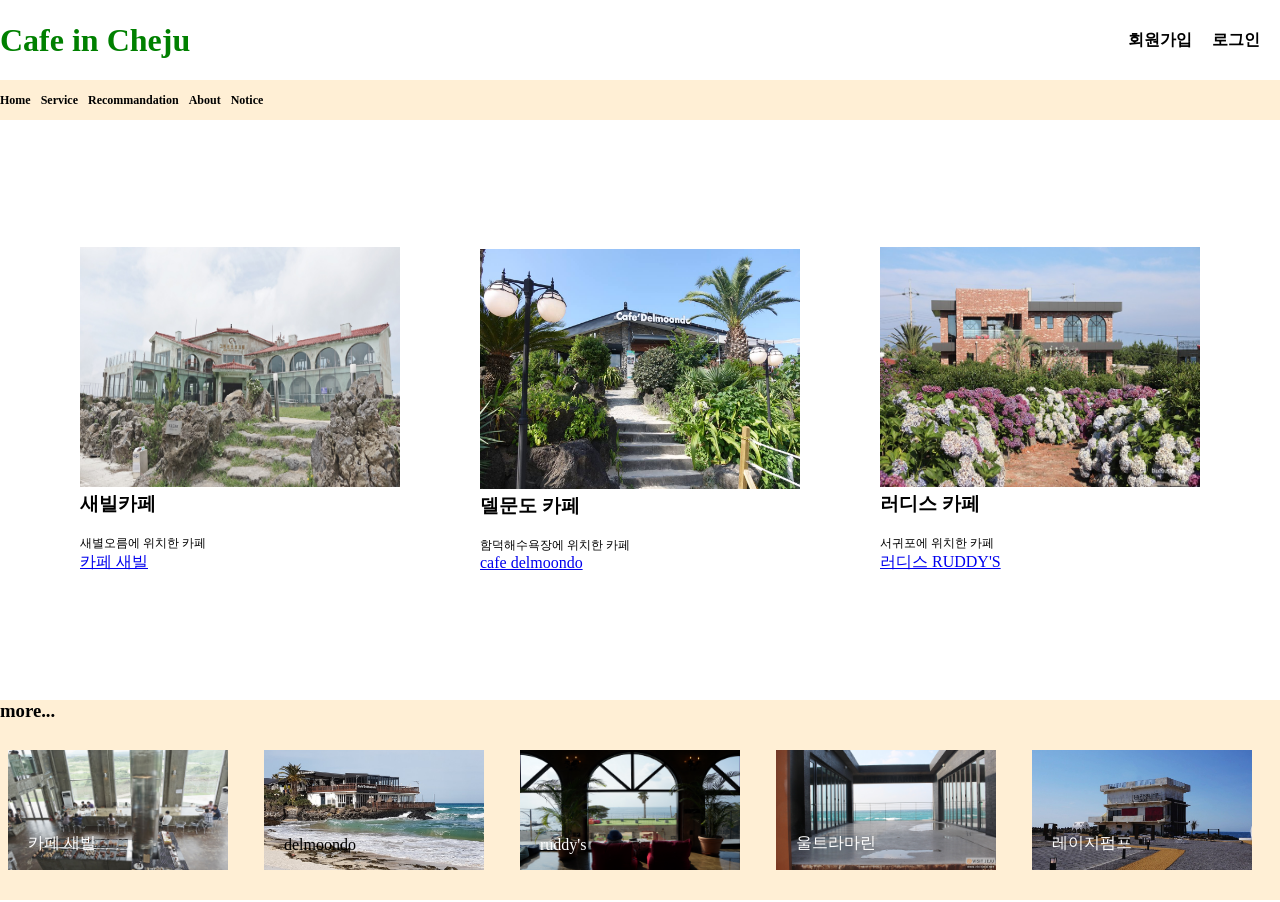
<file: index.html>
<!DOCTYPE html>
<html lang="en">
    <head>
        <meta charset="UTF-8" />
        <meta name="viewport" content="width=device-width, initial-scale=1.0" />
        <title>travel</title>
        <link rel="stylesheet" href="./travel.css" />
    </head>
    <body>
        <header>
            <div id="title">
                <h1>Cafe in Cheju</h1>
                <ul>
                    <li class="member">회원가입</li>
                    <li class="login">로그인</li>
                </ul>
            </div>
            <nav class="header-nav">
                <ul>
                    <li>Home</li>
                    <li>Service</li>
                    <li>Recommandation</li>
                    <li>About</li>
                    <li>Notice</li>
                </ul>
            </nav>
            <!-- <div id="banner"></div> -->
        </header>
        <main id="main-container">
            <div id="new-star">
                <img src="./새빌.jpg" alt="" />
                <h3>새빌카페</h3>
                <br />
                <p>새별오름에 위치한 카페</p>
                <a href="https://www.instagram.com/saebilcafe/">카페 새빌</a>
            </div>
            <div id="seaside">
                <img src="./델문도.jpg" alt="" />
                <h3>델문도 카페</h3>
                <br />
                <p>함덕해수욕장에 위치한 카페</p>
                <a href="https://delmoondo.com/">cafe delmoondo</a>
            </div>
            <div id="withdogs">
                <img src="./러디스.jpg" alt="" />
                <h3>러디스 카페</h3>
                <br />
                <p>서귀포에 위치한 카페</p>
                <a href="https://www.instagram.com/ruddys_official/"
                    >러디스 RUDDY'S</a
                >
            </div>
        </main>
        <footer>
            <h3>more...</h3>
            <div id="footer-more">
                <div class="new-star">
                    <img src="./새빌2.jpg" alt="" /><span>카페 새빌</span>
                </div>
                <div class="seaside">
                    <img src="./델문도2.jpg" alt="" /><span>delmoondo</span>
                </div>
                <div class="withdogs">
                    <img src="./러디스2.jpg" alt="" /><span>ruddy's</span>
                </div>
                <div class="ultra">
                    <img src="./울트라.jpg" alt="" /><span>울트라마린</span>
                </div>
                <div class="lazy">
                    <img src="./레이지 펌프.jpg" alt="" /><span
                        >레이지펌프</span
                    >
                </div>
            </div>
        </footer>
    </body>
</html>
</file>
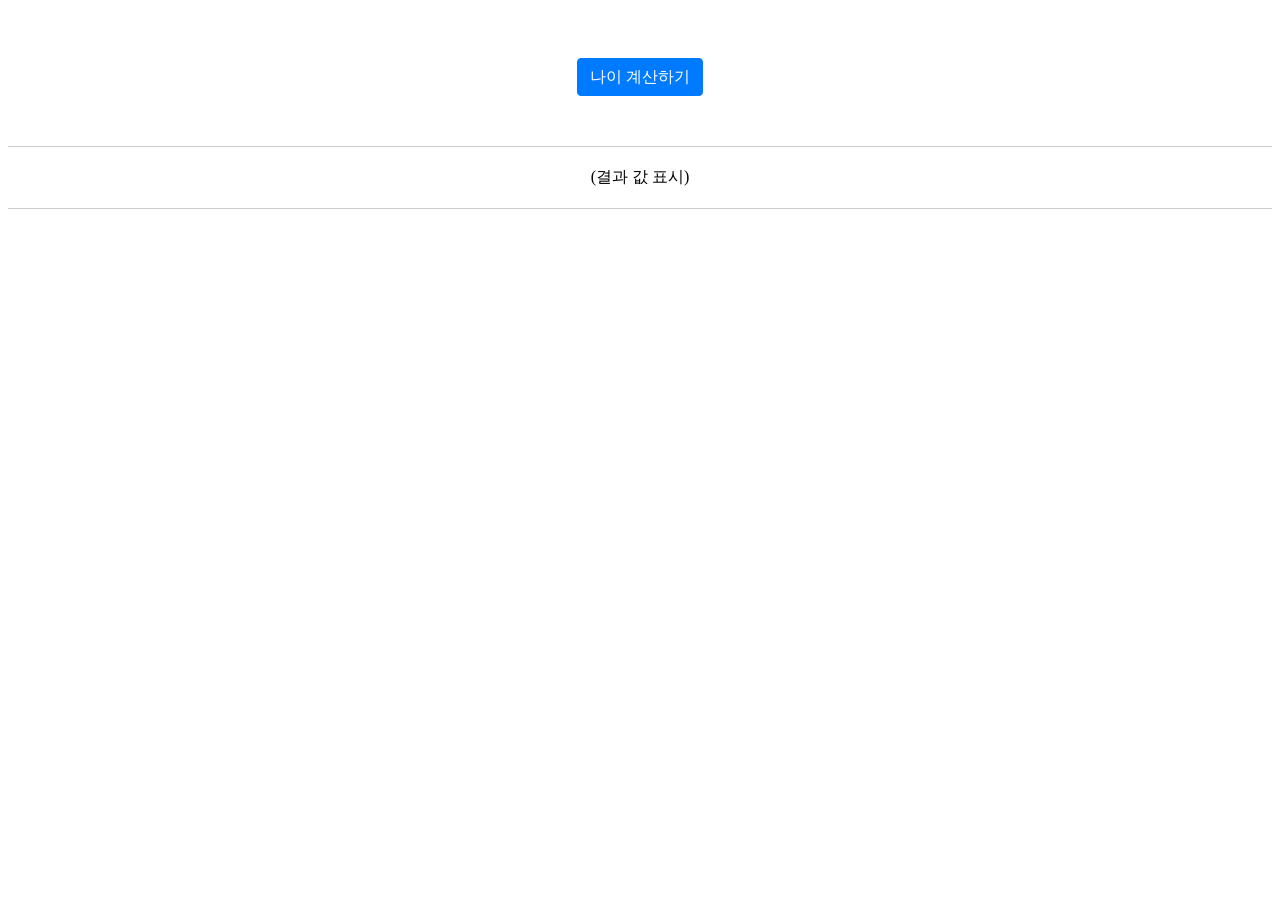
<file: age-result.html>
<!DOCTYPE html>
<html lang="ko">
<head>
	<meta charset="UTF-8">
	<meta name="viewport" content="width=device-width, initial-scale=1.0">
	<meta http-equiv="X-UA-Compatible" content="ie=edge">
	<title>나이 계산하기</title>
	<link rel="stylesheet" href="css/age.css">
</head>
<body>	
	<button class="btn" onclick="calc()">나이 계산하기</button>
	<div id="result" class="show">(결과 값 표시)</div>
	<script>
		function calc() {
			var currentYear = 2021;
			var birthYear = prompt("태어난 연도를 입력하세요.","YYYY");;
			var age;
			age = currentYear - birthYear + 1;
			document.querySelector("#result").innerHTML = "당신의 나이는 " + age + "세입니다.";
		}
	</script>
</body>
</html>
</file>
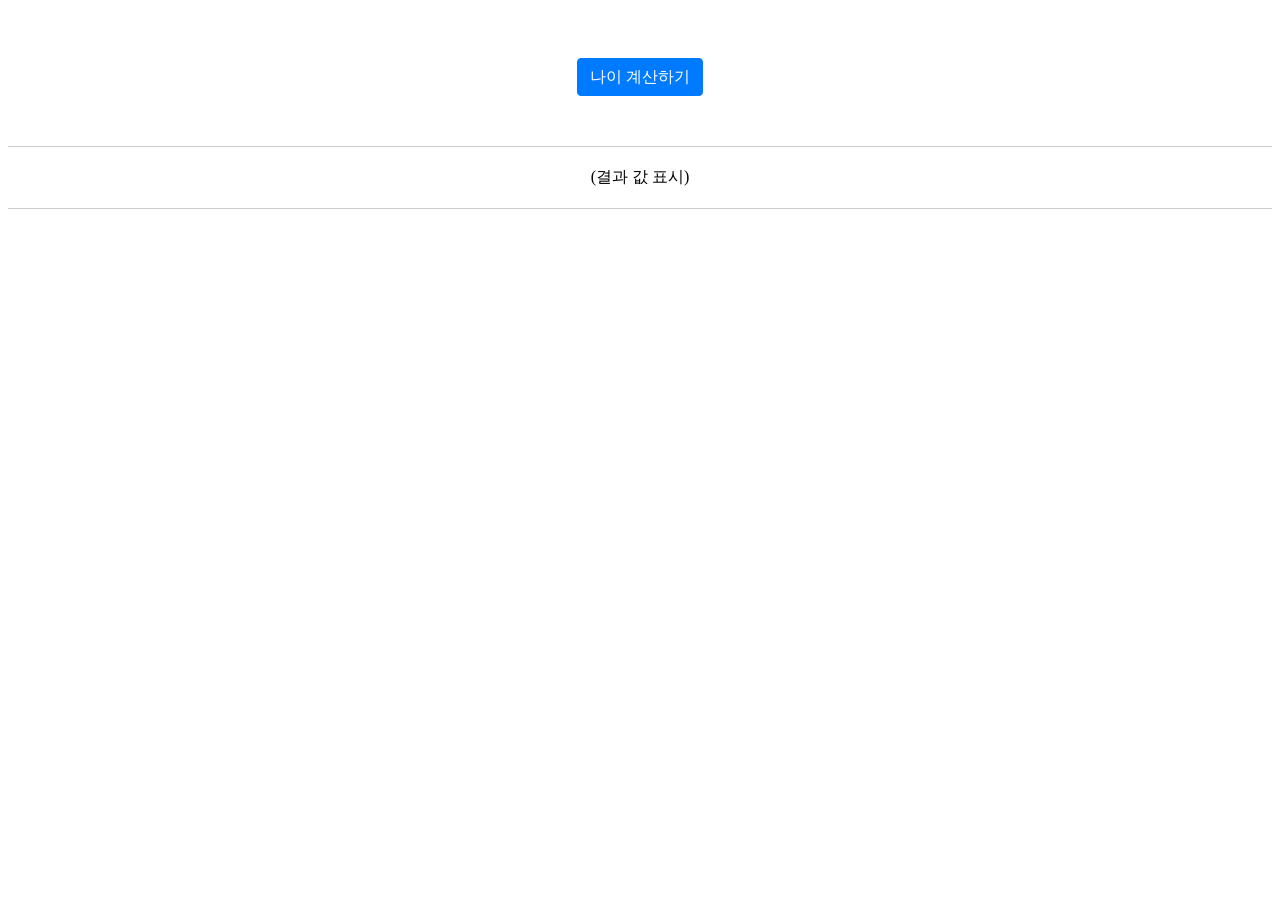
<file: age.html>
<!DOCTYPE html>
<html lang="ko">
    <head>
        <meta charset="UTF-8" />
        <meta name="viewport" content="width=device-width, initial-scale=1.0" />
        <meta http-equiv="X-UA-Compatible" content="ie=edge" />
        <title>나이 계산하기</title>
        <link rel="stylesheet" href="css/age.css" />
    </head>
    <script>
        function calc() {
            var currentYear = prompt("현재년도를 입력하세요.");
            var birthYear = prompt("태어난 년도를 입력하세요.", "YYYY");
            var age;
            age = currentYear - birthYear + 1;
            document.querySelector("#result").innerHTML =
                "당신의 나이는" + age + "세 입니다.";
        }
    </script>
    <body>
        <button class="btn" onclick="calc()">나이 계산하기</button>
        <div id="result" class="show">(결과 값 표시)</div>
    </body>
</html>
</file>
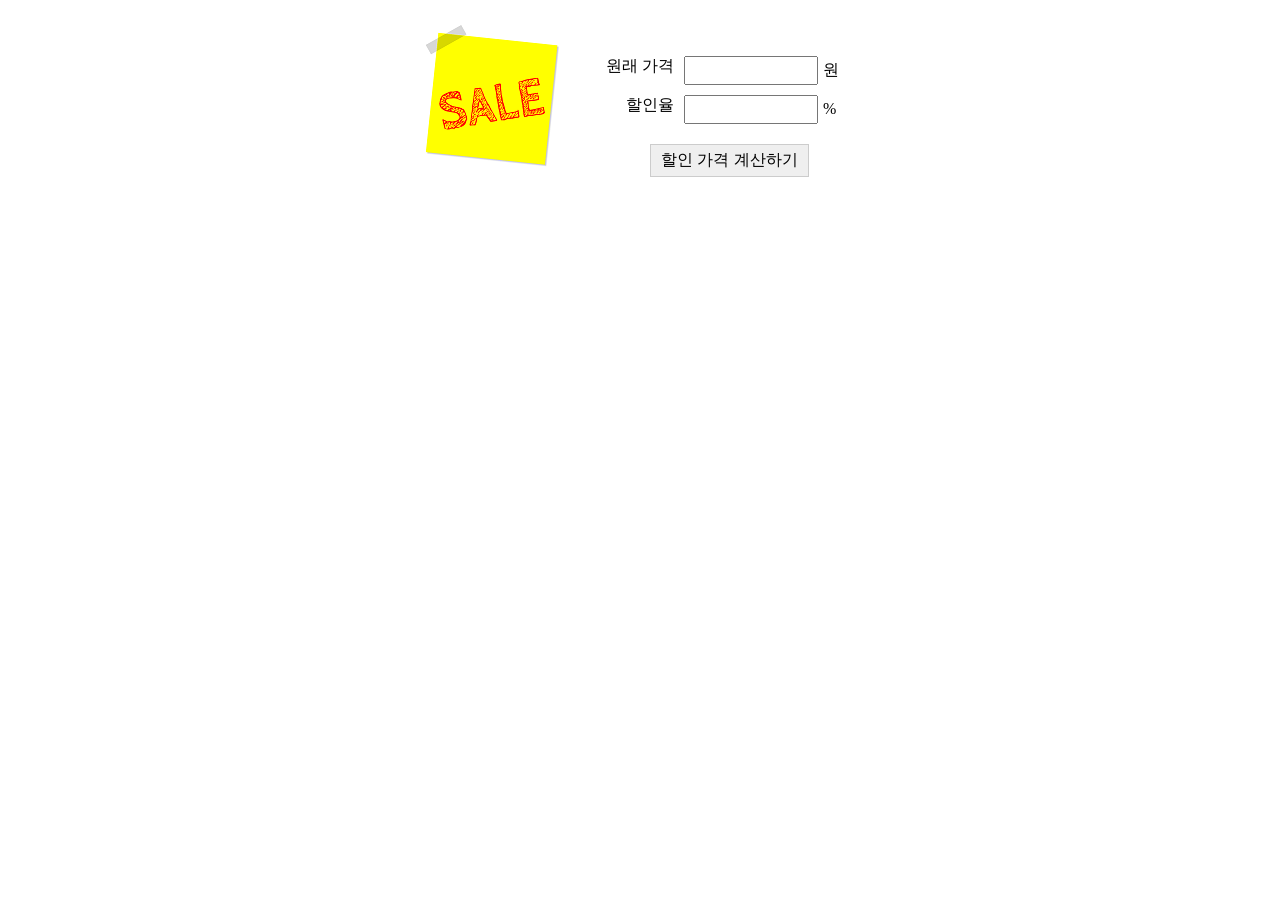
<file: bargain-result.html>
<!DOCTYPE html>
<html lang="ko">
<head>
	<meta charset="UTF-8">
	<meta name="viewport" content="width=device-width, initial-scale=1.0">
	<meta http-equiv="X-UA-Compatible" content="ie=edge">
	<title>할인 가격 구하기</title>
	<link rel="stylesheet" href="css/bargain.css">
</head>
<body>	
	<div id="contents">
		<img src="images/sale.png">
		<ul>
			<li>
					<label for="oPrice">원래 가격</label> 
					<input type="text" id="oPrice">원
			</li>
			<li>
				<label for="rate">할인율</label>
				<input type="text" id="rate">%
			</li>
			<li>
				<button onclick="showPrice()">할인 가격 계산하기</button>
			</li>
		</ul>
		<div id="showResult"></div>	
	</div>	
		
	<script>
		function showPrice() {
			var originPrice = document.querySelector('#oPrice').value;  // 원래 가격
			var rate = document.querySelector('#rate').value; // 할인율 
			var savedPrice = originPrice * (rate/100);  // 할인 금액
			var resultPrice = originPrice - savedPrice;  // 원래 가격에서 할인 금액을 뺀 최종 가격			
			document.querySelector('#showResult').innerHTML = "상품의 원래 가격은 " + originPrice + "원이고, 할인율은 " + rate + "%입니다." + savedPrice + "원을 절약한 " + resultPrice + "원에 살 수 있습니다."; 
		}		
		// if문 삭제했습니다.
	</script>
</body>
</html>
</file>
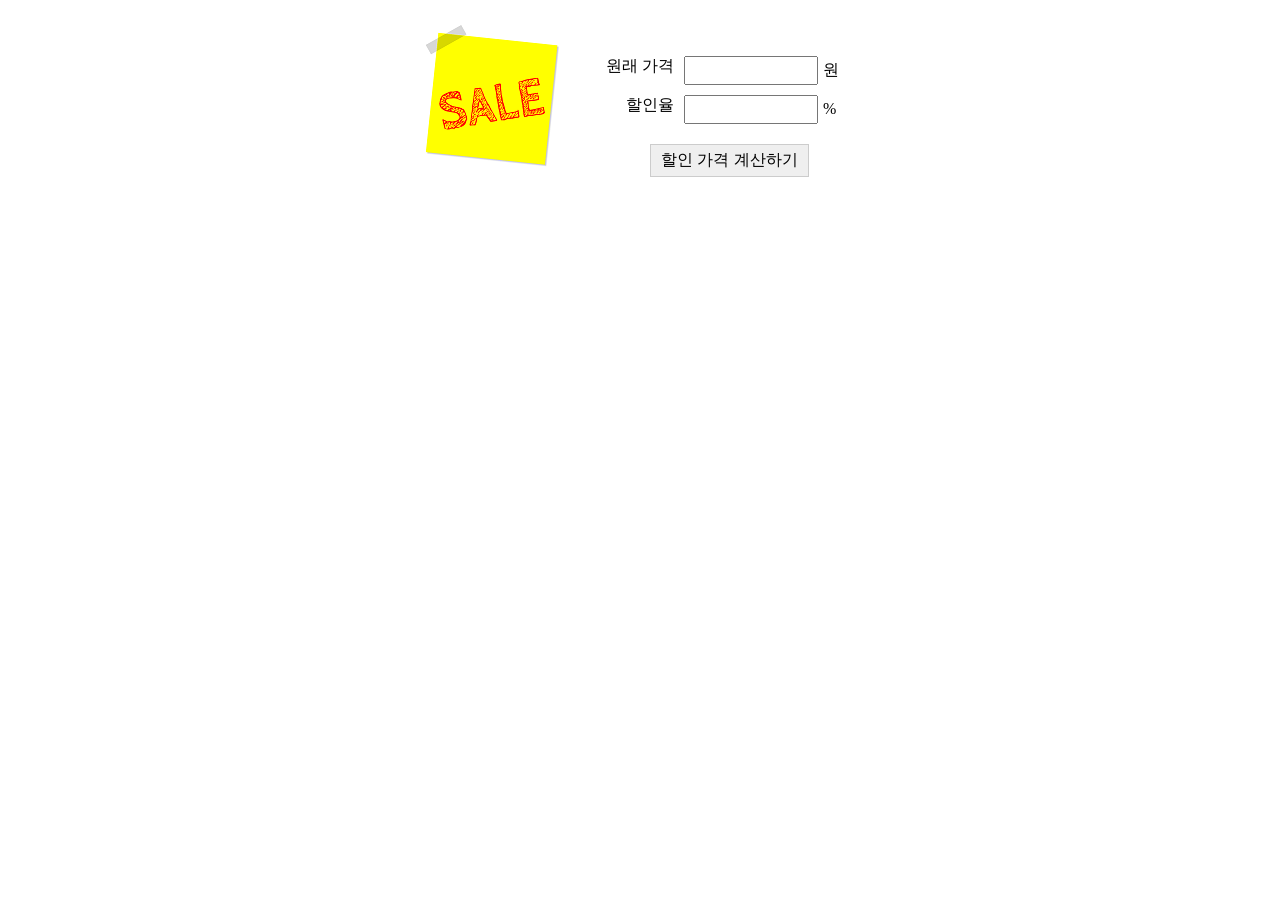
<file: bargain.html>
<!DOCTYPE html>
<html lang="ko">
    <head>
        <meta charset="UTF-8" />
        <meta name="viewport" content="width=device-width, initial-scale=1.0" />
        <meta http-equiv="X-UA-Compatible" content="ie=edge" />
        <title>할인 가격 구하기</title>
        <link rel="stylesheet" href="css/bargain.css" />
    </head>
    <body>
        <div id="contents">
            <img src="images/sale.png" />
            <ul>
                <li>
                    <label for="oPrice">원래 가격</label>
                    <input type="text" id="oPrice" />원
                </li>
                <li>
                    <label for="rate">할인율</label>
                    <input type="text" id="rate" />%
                </li>
                <li>
                    <button onclick="showPrice()">할인 가격 계산하기</button>
                </li>
            </ul>
            <div id="showResult"></div>
        </div>
        <script>
            function showPrice() {
                var originPrice = document.querySelector("#oPrice").value;
                var rate = document.querySelector("#rate").value;
                var savedPrice = originPrice * (rate / 100);
                var resultPrice = originPrice - savedPrice;
                document.querySelector("#showResult").innerHTML =
                    "상품의 원래 가격은" +
                    originPrice +
                    "원이고, 할인율은" +
                    rate +
                    "%입니다." +
                    savedPrice +
                    "원을 절약한" +
                    resultPrice +
                    "원에 살 수 있습니다.";
            }
        </script>
    </body>
</html>
</file>
<file: travel.css>
* {
    margin: 0;
    padding: 0;
    box-sizing: border-box;
}

header {
    width: 100%;
    height: 120px;
}

#title {
    display: flex;
    justify-content: space-between;
    height: 80px;
    line-height: 80px;
}

#title > h1 {
    color: green;
}

#title > ul {
    list-style: none;
    display: flex;
}

#title > ul > li {
    margin-right: 20px;
    font-weight: bold;
    font-size: 16px;
}

.header-nav {
    background-color: papayawhip;
    height: 40px;
    line-height: 40px;
}

.header-nav > ul {
    display: flex;
    list-style: none;
}

.header-nav > ul > li {
    margin-right: 10px;
    font-size: 12px;
    font-weight: bold;
}

#main-container {
    width: 100%;
    height: calc(100vh - 120px - 200px);
    display: flex;
    justify-content: space-evenly;
    align-items: center;
}
/* 
#main-container > div {
    margin-right: 50px;
} */

#main-container > div > img {
    width: 320px;
    height: 240px;
}

#main-container > div > p {
    font-size: 12px;
}

footer {
    width: 100%;
    height: 200px;
    background-color: papayawhip;
}

#footer-more {
    width: 100%;
    height: 180px;
    display: flex;
    justify-content: space-around;
    align-items: center;
}

#footer-more > div > img {
    width: 220px;
    height: 120px;
    margin-right: 20px;
}

.new-star {
    position: relative;
}

.new-star > span {
    position: absolute;
    bottom: 20px;
    left: 20px;
    color: white;
}

.seaside {
    position: relative;
}

.seaside > span {
    position: absolute;
    bottom: 20px;
    left: 20px;
    color: black;
}

.withdogs {
    position: relative;
}
.withdogs > span {
    position: absolute;
    bottom: 20px;
    left: 20px;
    color: white;
}

.ultra {
    position: relative;
}

.ultra > span {
    position: absolute;
    bottom: 20px;
    left: 20px;
    color: white;
}

.lazy {
    position: relative;
}

.lazy > span {
    position: absolute;
    bottom: 20px;
    left: 20px;
    color: white;
}
</file>
<file: css/age.css>
body {			
			/* background:url('images/bg-1.jpg') no-repeat fixed;
			background-size:cover; */
			text-align:center;
		}
		.btn {
			margin-top:50px;
			font-weight: 400;
			color:#fff;
			background-color:#007bff;
			text-align: center;
			white-space: nowrap;
			vertical-align: middle;
			border: 1px solid transparent;
			padding: 0.375rem 0.75rem;
			font-size: 1rem;
			line-height: 1.5;
			border-color:#007bff;
			border-radius: 0.25rem;
			transition: background-color 0.15s ease-in-out, border-color 0.15s ease-in-out, box-shadow 0.15s ease-in-out;
		}
		.btn:hover {
			color:#fff;
			background-color:#218838;
			border-color:#1e7e34;
		}
		.show {
			margin-top: 50px;
			padding:20px 30px;
			border-top:1px solid #ccc;
			border-bottom:1px solid #ccc;
		}
</file>
<file: css/bargain.css>
#contents {
			width: 450px;
			margin:0 auto;
		}
		#contents > img {
			float:left;
			margin-right:25px;
		}
		ul {			
			list-style: none;
			padding-top:40px;
		}
		li {
			margin-bottom:10px;
		}
		li > label {
			width:80px;
			float:left;
			text-align:right;
		}
		input[type="text"] {
			width:110px;
			padding:5px 10px;			
			margin:0 5px 0 10px;
		}
		li:nth-child(3) {
			margin-top:20px;
			text-align: center;
		}
		button {
			padding:5px 10px;
			border:1px solid #ccc;			
			font-size:1em;
		}
		#showResult {
			margin-top:20px;
			font-size:1.5em;			
		}
</file>
